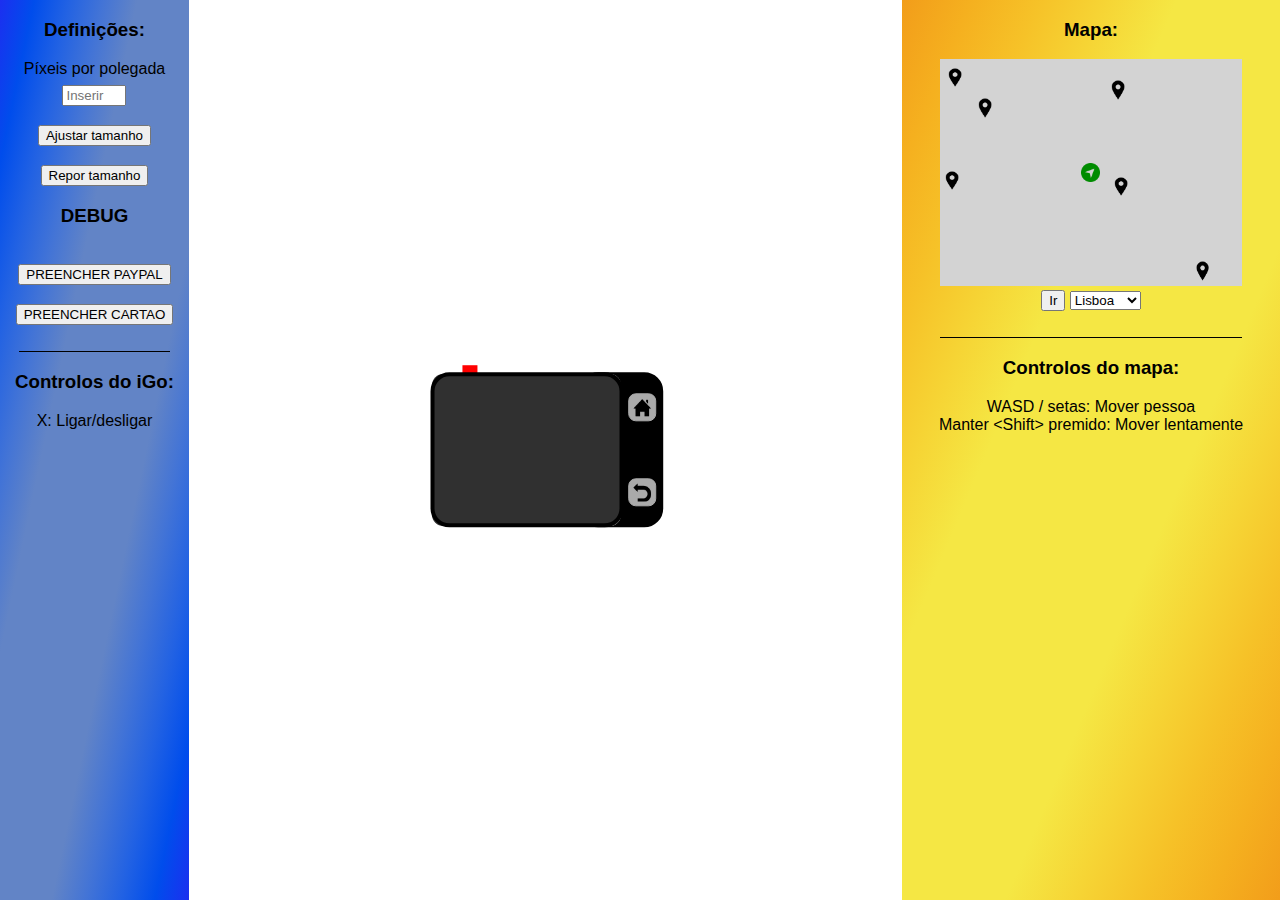
<file: documents/iGo_1/index.html>
<!DOCTYPE html>

<html>
	<head>
		<link rel="stylesheet" href="styles.css">
		<script src="../../util/util.js"></script>
		<script src="database.js"></script>
		<script src="main.js"></script>
	</head>

	<body onload="init();" ondragstart="return false;">
		<div class="sidebar" id="left_sidebar">
			<div id="ppi_container">
				<h3>Definições:</h3>
				<label id="ppi_label" for="ppi_input">Píxeis por polegada</label>
				<input id="ppi_input" type="number" min="0" max="300" placeholder="Inserir ppi">
				<br>
				<button id="ppi_button_resize" onclick="resize_screen();">Ajustar tamanho</button>
				<br>
				<button id="ppi_button_reset" onclick="reset_screen_size();">Repor tamanho</button>
				<h3>DEBUG</h3>
				<button id="ppi_button_resize" onclick="fill_paypal();">PREENCHER PAYPAL</button>
				<br>
				<button id="ppi_button_resize" onclick="fill_card();">PREENCHER CARTAO</button>
			</div>

			<br>
			<hr class="sidebar_line">

			<div>
				<h3>Controlos do iGo:</h3>
				X: Ligar/desligar
			</div>
		</div>

		<div id="main">
			<div id="iGo">
				<div id="power_button" onclick="turn_off_on();"></div>

				<div class="screen_container" id="screen_container_base">

					<!-- Ecrã desligado -->
					<div class="screen" id="off"></div>

					<!-- Logótipo -->
					<div id="screen_logo_container" align="center" ><br>iGo &trade;</div>

					<!-- Menu inicial -->
					<div class="screen" id="main_menu">

						<div id="main_menu_top_container">
							<img class="main_menu_top_icon" id="battery_icon" src="img/battery4.png">
							<img class="main_menu_top_icon" id="wifi_icon" src="img/wifi2.png">
							<div id="clock"></div>
						</div>

						<div id="main_menu_center_container">
							<div id="city_name"></div>
							<div id="degrees"></div>
							<img id="weather" src="img/temp_img.svg">
						</div>

						<div id="main_menu_right_container">
							<img class="main_menu_right_icon" id="apps_icon" src="img/apps.png" onclick="change_screen('apps');">
							<img class="main_menu_right_icon" id="location_icon" src="img/location.png" onclick="change_screen('error_screen');" >
							<!-- TODO: MyWeb -->
							<img class="main_menu_right_icon" id="options_icon" src="img/options.png" onclick="change_screen('error_screen');">
						</div>

					</div>

					<!-- Ecrã das aplicações -->
					<div class="screen" id="apps">
						<div class= "screen_title_container">Apps</div>

						<div class="app_container" id="iGuide_container" onclick="change_screen('iGuide_main');" align="center">
							<img class="app_icon" src="img/book.png">
							<p class="app_name">iGuide</p>
						</div>

						<div class="app_container" id="iWay_container" align="center">
							<img class="app_icon" src="img/way.png">
							<p class="app_name">iWay</p>
						</div>

						<div class="app_container" id="iGroup_container" onclick="change_screen('iGroup_main');" align="center">
							<img class="app_icon" src="img/group.png">
							<p class="app_name">iGroup</p>
						</div>
					</div>

					<!-- Ecrã da localização -->
					<div class="screen" id="location"></div>

					<!-- Ecrã das opções -->
					<div class="screen" id="options"></div>

					<!-- Ecrã principal do iGuide -->
					<div class="screen" id="iGuide_main">
						<div class="screen_title_container">iGuide</div>
						<div id="iGuide_near_you_container">Perto de si:</div>
						<ul id="iGuide_places_near_you"></ul>
					</div>

					<!-- Ecrã do iGuide com informações sobre um local -->
					<div class="screen" id="iGuide_info">
						<div class="screen_title_container">iGuide</div>
						<div id="iGuide_info_top">
							<img id="iGuide_info_icon">
							<div id="iGuide_info_title"></div>
						</div>
						<div id="iGuide_info_container"></div>
						<div id="iGuide_info_bottom_container"></div>
					</div>

					<div class="screen" id="iGuide_events">
						<div class="screen_title_container">iGuide</div>
						<div id="iGuide_events_location"></div>
						<div id= "iGuide_events_container">
							<ul id="iGuide_events_list"></ul>
						</div>
						<div id="iGuide_events_bottom_container"></div>
					</div>

					<div class="screen" id="iGuide_shops">
						<div class="screen_title_container">iGuide</div>
						<div id="iGuide_shops_location"></div>
						<div id="iGuide_shops_container">
							<ul id="iGuide_shops_list"></ul>
						</div>
						<div id="iGuide_shops_bottom_container"></div>
					</div>
					
					<div class="screen" id="iGuide_event_info">
						<div class="screen_title_container">iGuide</div>
						<div id="iGuide_event_title"></div>
						<div id="iGuide_event_info_container"></div>
						<div id="iGuide_events_info_bottom_container"></div>
					</div>
					<!-- Ecrã principal do iWay -->
					<div class="screen" id="iWay_main">
						<div class="screen_title_container">iWay</div>
					</div>

					<!-- Ecrã principal do iGroup -->
					<div class="screen" id="iGroup_main">
						<div class="screen_title_container">iGroup</div>
					</div>

					<!-- Ecrã de erro -->
					<div id="error_screen">
						<div id="error_msg"><br>Serviço temporariamente<br> indisponível.<br> <br></div>
						<button class="error_button" onclick="go_back();">Voltar</button>
					</div>

					<!-- Ecrã de métodos de pagamento -->
					<div class="screen" id="payment_methods">
						<div id="payment_title">Métodos de Pagamento</div>
						<div id="payment_descr">Selecione abaixo o seu método de pagamento de preferência...</div>
						<img id="add_pm" src="img/plus.svg" onclick="change_screen('add_payment');">
						<img id="delete_pm" src="img/delete.svg" onclick="show_delete_option();">
						<div id="empty_pm">Não existem métodos de pagamento guardados.</div>
						<ul id="payment_list"></ul>
					</div>

					<!--Adicionar método de pagamento -->
					<div class="screen" id="add_payment">
						<div id="payment_title">Ad. Método Pagamento</div>
						<div id="payment_descr">Escolha abaixo o método de pagamento que deseja adicionar.</div>
						<ul id="add_payment_list">
							<li id="add_payment_list_paypal" onclick="payment_form('add_payment_list_paypal');">
								<div id="add_payment_list_title">Paypal</div>
								<div id="add_payment_form_paypal">
									<div id="paypal_email_title">Email</div>
									<input id="paypal_email" type="text" name="email" onclick="write_mode('paypal_email');">
									<div id="paypal_pw_title">Password</div>
									<input id="paypal_pw" type="password" name="password"  onclick="write_mode('paypal_pw');">
									<div id="add_confirm_paypal" onclick="add_payment('paypal'); go_back();">Adicionar</div>
								</div>
							</li>
							<li id="add_payment_list_card" onclick="payment_form('add_payment_list_card');">
								<div id="add_payment_list_title" onclick="">Cartão Débito/Crédito</div>
								<div id="add_payment_form_card">
									<div id="card_number_title">Núm. cartão</div>
									<input id="card_number" type="text" name="cardno"  onclick="write_mode('card_number');">
									<div id="card_date_title">Data</div>
									<input id="card_date" type="text" name="cardate"  onclick="write_mode('card_date');">
									<div id="card_cvv_title">CVV</div>
									<input id="card_cvv" type="text" name="cardate"  onclick="write_mode('card_cvv');">
									<div id="add_confirm_card" onclick="add_payment('card'); go_back();">Adicionar</div>
								</div>

							</li>
						</ul>
					</div>

					<!-- Confirmação pagamento -->
					<div class="screen" id="payment_complete">
						<div id="payment_title">Processando Pagamento</div>
						<div id="payment_descr">Esta etapa poderá demorar alguns segundos....</div>
						<div id="payment_before">
							<img id="loading" src="img/ajax-loader.gif">
						</div>
						<div id="payment_after">Pagamento Concluído!</div>
					</div>

					<div id="keyboard" >
						<div class="keyboard_row keyboard_inactive" id="keyboard_row0">
							<div class="keyboard_button" onclick="do_write('1');">1</div>
							<div class="keyboard_button" onclick="do_write('2');">2</div>
							<div class="keyboard_button" onclick="do_write('3');">3</div>
							<div class="keyboard_button" onclick="do_write('4');">4</div>
							<div class="keyboard_button" onclick="do_write('5');">5</div>
							<div class="keyboard_button" onclick="do_write('6');">6</div>
							<div class="keyboard_button" onclick="do_write('7');">7</div>
							<div class="keyboard_button" onclick="do_write('8');">8</div>
							<div class="keyboard_button" onclick="do_write('9');">9</div>
							<div class="keyboard_button" onclick="do_write('0');">0</div>
						</div>
						<div class="keyboard_row keyboard_inactive" id="keyboard_row1">
							<div class="keyboard_button" onclick="do_write('Q');">Q</div>
							<div class="keyboard_button" onclick="do_write('W');">W</div>
							<div class="keyboard_button" onclick="do_write('E');">E</div>
							<div class="keyboard_button" onclick="do_write('R');">R</div>
							<div class="keyboard_button" onclick="do_write('T');">T</div>
							<div class="keyboard_button" onclick="do_write('Y');">Y</div>
							<div class="keyboard_button" onclick="do_write('U');">U</div>
							<div class="keyboard_button" onclick="do_write('I');">I</div>
							<div class="keyboard_button" onclick="do_write('O');">O</div>
							<div class="keyboard_button" onclick="do_write('P');">P</div>
						</div>
						<div class="keyboard_row keyboard_inactive" id="keyboard_row2">
							<div class="keyboard_button" onclick="do_write('A');">A</div>
							<div class="keyboard_button" onclick="do_write('S');">S</div>
							<div class="keyboard_button" onclick="do_write('D');">D</div>
							<div class="keyboard_button" onclick="do_write('F');">F</div>
							<div class="keyboard_button" onclick="do_write('G');">G</div>
							<div class="keyboard_button" onclick="do_write('H');">H</div>
							<div class="keyboard_button" onclick="do_write('J');">J</div>
							<div class="keyboard_button" onclick="do_write('K');">K</div>
							<div class="keyboard_button" onclick="do_write('L');">L</div>
						</div>
						<div class="keyboard_row keyboard_inactive" id="keyboard_row3">
							<div class="keyboard_button" onclick="do_write('Z');">Z</div>
							<div class="keyboard_button" onclick="do_write('X');">X</div>
							<div class="keyboard_button" onclick="do_write('C');">C</div>
							<div class="keyboard_button" onclick="do_write('V');">V</div>
							<div class="keyboard_button" onclick="do_write('B');">B</div>
							<div class="keyboard_button" onclick="do_write('N');">N</div>
							<div class="keyboard_button" onclick="do_write('M');">M</div>
						</div>
						<button id="keyboard_done" onclick="exit_write_mode();">&#10003;</button>
						<button id="keyboard_row_up" onclick="change_keyboard_row('up');">&#708;</button>
						<button id="keyboard_row_down" onclick="change_keyboard_row('down');">&#709;</button>
					</div>

				</div>

				<div class="screen_container" id="screen_container_frame"></div>

				<div id="buttons_container">
					<img class="button" id="home_button" src="img/home.png" onclick="change_screen('main_menu');">
					<img class="button" id="back_button" src="img/back.png" onclick="go_back();">
				</div>
			</div>
		</div>

		<div class="sidebar" id="right_sidebar">
			<div id="map_container">
				<h3>Mapa:</h3>
				<div id="map">
					<img id="your_position" src="img/position.png"></img>
				</div>
				<br>
				<button id="go_to_location" onclick="change_location();">Ir</button>
				<select id="map_locations">
				</select>
			</div>
			<br>
			<hr class="sidebar_line">

			<div>
				<h3>Controlos do mapa:</h3>
				WASD / setas: Mover pessoa
				<br>
				Manter &lt;Shift&gt; premido: Mover lentamente
			</div>
		</div>
	</body>
</html>
</file>
<file: documents/iGo_1/styles.css>
html, body {height: 100%; width: 100%; margin: 0; position: absolute; user-select: none;}

/************
 * Sidebars *
 ************/

.sidebar
{
	position: fixed;
	width: 5cm;
	height: 100%;
	background-image: linear-gradient(to right bottom, #1c2ff0, #004dec, #2262e3, #4374d6, #6284c6, #6284c6, #6284c6, #6284c6, #4374d6, #2262e3, #004dec, #1c2ff0);
	text-align: center;
}

.sidebar div
{
	font-family: Verdana, Geneva, sans-serif;
}

.sidebar_line
{
	width: 80%;
	height: 1px;
	background-color: black;
	border: none;
}

/* Left sidebar */

#left_sidebar
{
	width: 5cm;
	background-image: linear-gradient(to right bottom, #1c2ff0, #004dec, #2262e3, #4374d6, #6284c6, #6284c6, #6284c6, #6284c6, #4374d6, #2262e3, #004dec, #1c2ff0);
}

#ppi_container, #ppi_button_resize, #ppi_button_reset, #ppi_add_card, #ppi_add_paypal
{
	margin-top: 0.5cm;
}

#ppi_input
{
	margin-top: 0.2cm;
}

/* Right sidebar */

#right_sidebar
{
	right: 0;
	width: 10cm;
	background-image: linear-gradient(to right bottom, #f29d1a, #f5b01f, #f6c228, #f6d535, #f5e744, #f5e744, #f5e744, #f5e744, #f6d535, #f6c228, #f5b01f, #f29d1a);
}

#map
{
	position: relative;
	display: inline-block;
	width: 8cm;
	height: 6cm;
	background-color: lightgray;
}

#your_position
{
	position: absolute;
	width: 5mm;
	height: 5mm;
	z-index: 1;
}

.map_place_img
{
	z-index: 0;
}

/********
 * Main *
 ********/

#main
{
	position: absolute;
	left: 5cm;
	width: calc(100% - 15cm);
	height: 100%;
}

/****************
 * Power button *
 ****************/

#power_button
{
	position: absolute;
	background-color: red;
	width: 0.4cm;
	height: 0.2cm;
	left: calc(50% - 2cm);
	top: calc(50% - 2cm - 1.3mm);
	transform: translate(-50%, -50%);
}

/**********
 * Screen *
 **********/

.screen_container
{
	position: absolute;
	top: 50%;
	left: 50%;
	width: 5cm;
	height: 4cm;
}

#screen_container_base
{
	z-index: 2;
	margin-top: -2cm;
	margin-left: -3cm;
	background-color: white;
	border-radius: 3mm;
}

#screen_container_frame
{
	position: absolute;
	z-index: 3;
	width: 4.9cm;
	height: 3.9cm;
	left: 50%;
	top: 50%;
	transform: translate(calc(-50% - 0.5cm), -50%);
	background-color: transparent;
	border: 1.3mm solid black;
	border-radius: 5mm;
	pointer-events: none;
}

.screen
{
	position: absolute;
	width: 100%;
	height: 100%;
	display: none;
	border-radius: 3mm;
	overflow: hidden;
}

/***********
 * BUTTONS *
 **********/

#buttons_container
{
	z-index: 1;
	position: absolute;
	background-color: black;
	top: 50%;
	left: 50%;
	margin-left: 2cm;
	width: 2cm;
	height: 3.9cm;
	border: 1.3mm solid black;
	border-radius: 5mm;
	transform: translate(-50%, -50%);
}

.button
{
	position: absolute;
	width: 5mm;
	height: 5mm;
	padding: 1mm;
	right: 0.65mm;
	margin: -3.5mm 0 0 -3.5mm;
	border: 0.5mm solid #AAAAAA;
	background-color: #AAAAAA;
	border-radius: 2mm;
}

.button:active
{
	background-color: #666666;
}

#home_button
{
	top: 8mm;
}

#back_button
{
	bottom: 4.5mm;
}

/**************/
/* Off screen */
/**************/

#off {
	background-color: #303030;
}

/* Logo */
#screen_logo_container
{
	position: absolute;
	width: 100%;
	height: 100%;
	opacity: 0;
	border-radius: 3mm;
	color: white;
	font-size: 30pt;
}

/*************/
/* Main menu */
/*************/

/* Top container */

#main_menu_top_container
{
	z-index: 2;
	position: absolute;
	width: 5cm;
	height: 1cm;
	background-color: #4455CC;
	box-shadow: 0 0.3mm 0.8mm grey;
	border-top-right-radius: 3mm;
	border-top-left-radius: 3mm;
}

.main_menu_top_icon
{
	position: absolute;
	width: 6mm;
	height: 6mm;
	top: 2mm;
}

#battery_icon
{
	left: 1mm;
}

#wifi_icon
{
	left: 8mm;
}

#clock
{
	position: absolute;
	right: 14mm;
	top: 2mm;
	font-family: courier;
	font-size: 18pt;
	font-weight: bold;
}

/* Right container */

#main_menu_right_container
{
	z-index: 3;
	position: absolute;
	width: 1cm;
	height: 4cm;
	left: 40mm;
	background-color: transparent;
	border-top-right-radius: 3mm;
	border-bottom-right-radius: 3mm;
}

.main_menu_right_icon
{
	position: absolute;
	left: 1mm;
	width: 5mm;
	height: 5mm;
	padding: 1mm;
	border-radius: 1.5mm;
	background-color: #F6F6F6;
	box-shadow: 0 0 2pt gray;
}

.main_menu_right_icon:active
{
	background-color: #BBBBBB;
}

#apps_icon
{
	top: 1.5mm;
}

#location_icon
{
	top: 11.5mm;
}

#options_icon
{
	top: 31.5mm;
}

/* Center container */

#main_menu_center_container
{
	z-index: 1;
	position: absolute;
	width: 4cm;
	padding-right: 1cm;
	height: 3cm;
	top: 9.8mm;
	background-image: url("img/bg2.jpeg");
	background-size: cover;
	border-bottom-left-radius: 3mm;
	border-bottom-right-radius: 3mm;
}

#weather
{
	position: absolute;
	height: 70%;
	width: 60%;
	top: 8mm;
	left: 16mm;
}

#city_name {
	position: absolute;
	font-family: Arial, Helvetica, sans-serif;
	left: 2cm;
	top: 3mm;
	font-size: 18pt;
	transform: translate(-50%, 0);
}

#degrees
{
	position: absolute;
	font-family: "Lucida Console", Lucida, monospace;
	top: 14mm;
	left: 4mm;
	font-size: 28pt;
}

/****************/
/* Error screen */
/****************/

#error_screen
{
	z-index: 4;
	background-color: #66CDAA;
	position: absolute;
	top: 0.65cm;
	left: 0.2cm;
	width: 90%;
	height: 70%;
	border: 0.4mm solid black;
	border-radius: 3mm;
	display: none;
	opacity: 0;
}

#error_msg
{
	font-family: sans-serif;
	font-size: 11pt;
	text-align: center;
}

.error_button
{
  position: absolute;
  background-color: #708090;
  border: none;
  border-radius: 3mm;
  left: 0.4cm;
  color: white;
  padding: 5px 50px;
  text-align: center;
  text-decoration: none;
  font-size: 15px;
}

/**************************
 * Screen title container *
 **************************/

.screen_title_container
{
	position: relative;
	width: 4.5cm; /* (+ 0.5cm padding_left) = 5cm */
	height: 4.5mm; /* (+ 0.5mm padding_top) = 5mm */
	padding-top: 0.5mm;
	padding-left: 5mm;
	background-color: #4455CC;
	box-shadow: 0 0.3mm 0.8mm grey;
	border-top-right-radius: 3mm;
	border-top-left-radius: 3mm;
	font-family: "Trebuchet MS", Helvetica, sans-serif;
	font-size: 10pt;
	font-weight: bold;
}


/*************
 * Apps menu *
 *************/

.app_container
{
	position: absolute;
	width: calc(100% / 3);
	top: 5mm;
	height: 3.5cm;
	border: 0.2mm solid black;
	background-color: lightgrey;
	transform: translate(-0.1mm, 0);
}

#iGuide_container
{
	border-bottom-left-radius: 3mm;
}

#iWay_container
{
	left: calc(100% / 3);
}

#iGroup_container
{
	left: calc(200% / 3);
	border-bottom-right-radius: 3mm;
}

.app_icon
{
	position: absolute;
	width: 12mm;
	top: 35%;
	left: 50%;
	transform: translate(-50%, -50%);
}

.app_name
{
	position: absolute;
	font-family: "Trebuchet MS", Helvetica, sans-serif;
	font-size: 12pt;
	top: 60%;
	left: 50%;
	transform: translate(-50%, -50%);
}

/***************
 * iGuide main *
 ***************/

#iGuide_near_you_container
{
	position: absolute;
	width: 4.5cm; /* (+ 0.5cm padding_left) = 5cm */
	height: 4.5mm; /* (+ 0.5mm padding_top) = 5mm */
	top: 4.8mm;
	left: -0.2mm;
	padding-top: 0.5mm;
	padding-left: 0.5cm;
	background-color: #BBBBBB;
	border: 0.2mm solid black;
	font-family: Verdana, sans-serif;
	font-size: 10pt;
}

#iGuide_places_near_you
{
	position: absolute;
	top: 9.8mm;
	left: -0.2mm;
	width: 5cm;
	height: 3cm;
	list-style: none;
	overflow-x: hidden;
	margin-top: 0;
	padding-left: 0;
	background-color: #DDDDDD;
	border: 0.2mm solid black;
	border-bottom-left-radius: 3mm;
	border-bottom-right-radius: 3mm;
}

.iGuide_place_frame
{
	width: 4.8cm;
	height: 1cm;
	background-image: linear-gradient(to right top, #5ffbf1, #46eefa, #41dfff, #52cffe, #69bff8, #69bff8, #69bff8, #69bff8, #52cffe, #41dfff, #46eefa, #5ffbf1);
	margin: 5px 0 0px 0;
    border-radius: 3mm;
    width: 4.8cm;
    left: 1mm;
    position: relative;
}

.iGuide_place
{
	width: 3cm;
	font-family: Verdana, sans-serif;
	font-size: 8pt;
	padding-top: 2.5mm;
	padding-left: 2.5mm;
	overflow: hidden;
	white-space: nowrap;
	-o-text-overflow: ellipsis;
	text-overflow: ellipsis;
}

.info_icon
{
	position: relative;
	width: 0.7cm;
	height: 0.7cm;
	left: 3.8cm;
	top: -4.5mm;
}

/**********************
 * iGuide info screen *
 **********************/

#iGuide_info_top
{
	position: relative;
	min-height: 8mm;
	border: 0.2mm solid black;
	background-color: lightgrey;
}

#iGuide_info_title
{
	position: relative;
	left: 1cm;
	width: 3.5cm;
	font-family: "Trebuchet MS", Helvetica, sans-serif;
	font-size: 10pt;
	padding: 5%;
}

#iGuide_info_icon
{
	position: absolute;
	top: 50%;
	transform: translate(0, -50%);
	width: 0.7cm;
	height: 0.7cm;
	padding-left: 2mm;
}

#iGuide_info_container
{
	position: relative;
	border: 0.2mm solid black;
	width: calc(100% - 4mm);
	height: 2cm;
	left: -0.2mm;
	padding-left: 2mm;
	padding-right: 2mm;
	background-color: lightgrey;
	font-family: "Trebuchet MS", Helvetica, sans-serif;
	font-size: 13px;
	overflow-y: scroll;
}

#iGuide_events_container
{
	position: relative;
	border: 0.2mm solid black;
	width: calc(100% - 4mm);
	height: 3cm;
	left: -0.2mm;
	padding-left: 2mm;
	padding-right: 2mm;
	background-color: lightgrey;
	font-family: "Trebuchet MS", Helvetica, sans-serif;
	font-size: 13px;
	z-index: 0;
	overflow-y: scroll;
	height: 3cm;
	top: -0.2mm;
}

#iGuide_shops_container
{
	position: relative;
	border: 0.2mm solid black;
	width: calc(100% - 4mm);
	height: 3cm;
	left: -0.2mm;
	padding-left: 2mm;
	padding-right: 2mm;
	background-color: lightgrey;
	font-family: "Trebuchet MS", Helvetica, sans-serif;
	font-size: 13px;
	z-index: 0;
	overflow-y: scroll;
}

#iGuide_events_location{
	position: relative;
	border: 0.2mm solid black;
	background-color: #BBBBBB;
	font-family: Verdana, sans-serif;
	font-size: 10pt;
	padding-left: 0.75cm;
	left: -1.6mm;
	width: 105%;
	top: -0.1mm;
}

#iGuide_info_bottom_container
{
	border: 0.2mm solid black;
	font-family: "Trebuchet MS", Helvetica, sans-serif;
	font-size: 13px;
	border-bottom-left-radius: 3mm;
	border-bottom-right-radius: 3mm;
}

.infobutton{
	width: 33.3%;
	font-family: "Trebuchet MS", Helvetica, sans-serif;
	font-size: 10px;
}

#iGuide_events_bottom_container
{
	border: 0.2mm solid black;
	font-family: "Trebuchet MS", Helvetica, sans-serif;
	font-size: 13px;
	border-bottom-left-radius: 3mm;
	border-bottom-right-radius: 3mm;
	z-index: 1;
	position: relative;
	top: -0.5cm;
}



.iGuide_event_frame
{
	list-style: none;
	position: relative;
	left: -1.2cm;
	width: 5cm;
	height: 1.2cm;
	background-image: linear-gradient(to right top, #5ffbf1, #46eefa, #41dfff, #52cffe, #69bff8, #69bff8, #69bff8, #69bff8, #52cffe, #41dfff, #46eefa, #5ffbf1);
}

.iGuide_event
{
	width: 3cm;
	font-family: Verdana, sans-serif;
	font-size: 8pt;
	padding-top: 2.5mm;
	padding-left: 2.5mm;
	overflow: hidden;
	white-space: nowrap;
	-o-text-overflow: ellipsis;
	text-overflow: ellipsis;
}

#iGuide_event_title
{
	position: absolute;
	background-color: #BBBBBB;
	border: 0.2mm solid black;
	height: 5%;
	width: 100%;
	font-family: "Trebuchet MS", Helvetica, sans-serif;
	font-size: 10pt;
	padding: 5%;
}

#iGuide_shops_location
{
	position: relative;
	border: 0.2mm solid black;
	background-color: #BBBBBB;
	font-family: Verdana, sans-serif;
	font-size: 10pt;
	padding-left: 0.75cm;
	left: -1.6mm;
	width: 105%;
	top: -0.1mm;
}

#iGuide_shops_bottom_container
{
	border: 0.2mm solid black;
	font-family: "Trebuchet MS", Helvetica, sans-serif;
	font-size: 13px;
	border-bottom-left-radius: 3mm;
	border-bottom-right-radius: 3mm;
	z-index: 1;
	position: relative;
	top: -0.5cm;
}


#iGuide_event_info_container
{
	top: 1.2cm;
	position: absolute;
	border: 0.2mm solid black;
	width: calc(100% - 4mm);
	height: 2.5cm;
	left: -0.2mm;
	padding-left: 2mm;
	padding-right: 2mm;
	background-color: lightgrey;
	border-bottom: none;
	font-family: "Trebuchet MS", Helvetica, sans-serif;
	font-size: 13px;
	overflow-y: scroll;
}

#iGuide_events_info_bottom_container
{
	border: 0.2mm solid black;
	font-family: "Trebuchet MS", Helvetica, sans-serif;
	font-size: 13px;
	border-bottom-left-radius: 3mm;
	border-bottom-right-radius: 3mm;
	z-index: 1;
	position: relative;
	top: 3cm;
}

#iGuide_events_list, #iGuide_shops_list{
	position: relative;
    top: -2mm;
    left: -12.5mm;
    list-style: none;
}

#payButton
{
   position: relative;
   top: 8mm;
   background-color: #36f454;
   border: none;
   color: white;
   padding: 11px 18px;
   text-align: center;
   text-decoration: none;
   display: inline-block;
   font-size: 10px;
   margin: 2px 2px;
   border-radius: 3mm;
}

/**************
 * Pagamentos *
 **************/

#payment_methods, #add_payment, #payment_complete{
	background-color: 	#191970;
	overflow-y: scroll;
}

#payment_title
{
	position: relative;
	top: 2mm;
	padding-left: 2mm;
	padding-right: 2mm;
	color: white;
	font-size: 12pt;
	font-family: Tahoma, Geneva, sans-serif;
}

#payment_descr
{
	position: relative;
	top: 4mm;
	padding-left: 2mm;
	padding-right: 2mm;
	color: white;
	font-size: 7pt;
	font-family: Tahoma, Geneva, sans-serif;
}

#empty_pm
{
	position: relative;
    color: lightgrey;
    opacity: 0.15;
    top: 9mm;
	text-align: center;
	font-family: Tahoma, Geneva, sans-serif;
	font-size: 9pt;
	display: block;
}

#add_pm
{
	position: relative;
	top: 7mm;
	left: 40%;
	transform: translate(-50%, 0);
	width: 0.5cm;
	height: 0.5cm;
	border-radius: 50%;
	border: 1px solid #ddd;
}

#delete_pm
{
	position: relative;
	top: 7mm;
	left: 48%;
	transform: translate(-50%, 0);
	width: 0.5cm;
	height: 0.5cm;
	border-radius: 50%;
	border: 1px solid #ddd;
}

#add_pm:hover
{
	box-shadow: 0 0 5px 1px rgba(0, 140, 186, 0.5);
}

#delete_pm:hover
{
	box-shadow: 0 0 5px 1px rgba(0, 140, 186, 0.5);
}

#payment_list, #add_payment_list
{
	position: relative;
	padding-left: 0;
	top: 4mm;
	list-style: none;
}

.payment_box_c, #add_payment_list_card, .payment_box_p, #add_payment_list_paypal
{
	position: relative;
	width: 4.5cm;
	height: 1cm;
	border-radius: 2mm;
	margin-left: 2.5mm;
	margin-top: 1mm;
	transition-property: height;
	transition-duration: 0.5s;
}

.payment_box_c, #add_payment_list_card
{
	background: -webkit-linear-gradient(left, rgba(255,175,75,1) 0%, rgba(255,79,158,1) 100%);
}

.payment_box_p, #add_payment_list_paypal
{
	background: -webkit-linear-gradient(left, rgba(242,0,61,1) 0%, rgba(193,70,161,1) 0%, rgba(168,0,119,1) 0%, rgba(168,0,119,1) 19%, rgba(217,54,63,1) 61%, rgba(217,54,63,1) 100%);
}

.p_info_img
{
	position: absolute;
	width: 0.8cm;
	height: 0.8cm;
	left: 3.5cm;
	top: 50%;
	border-radius: 50%;
	transform: translate(0, -50%);
}

.payment_type
{
	position: relative;
	font-family: Tahoma, Geneva, sans-serif;
	color: white;
	font-size: 9pt;
	top:1mm;
	left: 2mm;
	font-weight: bold;
}

.hidden_card
{
	position: relative;
	color: white;
	font-family: Tahoma, Geneva, sans-serif;
	font-size: 6.5pt;
	top: 1mm;
	left: 2mm;
}

#delete_b {
  position: relative;
  width: 0.8cm;
  height: 0.8cm;
  left: 3.5cm;
  top: -5.9mm;
  border-radius: 50%;
	z-index: -1;
}

#add_payment_list_title
{
	position: relative;
	font-family: Tahoma, Geneva, sans-serif;
	color: white;
	font-size: 10pt;
	text-align: center;
	font-weight: bold;
	top: 2.6mm;
}


#add_payment_form_card, #add_payment_form_paypal
{
	opacity: 0;
}

#paypal_email_title, #card_number_title
{
	position: relative;
  top: 4mm;
  left: 2mm;
  color: black;
  font-family: Tahoma, Geneva, sans-serif;
  font-size: 9pt;
}

#paypal_email, #card_number{
	position: relative;
    left: 2mm;
    top: 4mm;
    border-radius: 2mm;
    border: none;
	width: 4.1cm;

}

#paypal_pw_title, #card_date_title{
	position: relative;
  top: 6mm;
  left: 2mm;
  color: black;
  font-family: Tahoma, Geneva, sans-serif;
  font-size: 9pt;
}

#paypal_pw{
	position: relative;
  left: 2mm;
  top: 6mm;
  border-radius: 2mm;
  border: none;
	width: 4.1cm;
}

#card_date{
	position: relative;
  left: 2mm;
  top: 6mm;
  border-radius: 2mm;
  border: none;
	width: 1.5cm;
}

#card_cvv_title
{
	position: relative;
  top: -3.6mm;
  left: 25mm;
  color: black;
  font-family: Tahoma, Geneva, sans-serif;
  font-size: 9pt;
}

#card_cvv{
	position: relative;
    left: 25mm;
    top: -3.4mm;
    border-radius: 2mm;
    border: none;
	width: 1.5cm;
}

#add_confirm_paypal
{
  position: relative;
  font-family: Tahoma, Geneva, sans-serif;
  background-color: grey;
  border: none;
  border-radius: 3mm;
  left: 2mm;
  color: white;
  padding: 4px 40px;
  text-align: center;
  text-decoration: none;
  font-size: 13px;
  top: 9mm;
  width: 2cm;
  z-index:3;
}


#add_confirm_card{
  position: relative;
  font-family: Tahoma, Geneva, sans-serif;
  background-color: grey;
  border: none;
  border-radius: 3mm;
  left: 2mm;
  color: white;
  padding: 4px 40px;
  text-align: center;
  text-decoration: none;
  font-size: 13px;
  top: 1mm;
  width: 2cm;
  z-index:3;
}

#loading{
	position: relative;
    width: 4cm;
    height: 0.5cm;
    top: 1.2cm;
    left: 10%;
	opacity: 1;
}

#payment_after{
	position: relative;
    top: 6mm;
    left: 4.5mm;
	font-family: Tahoma, Geneva, sans-serif;
	color: white;
	opacity: 0;
}
/***********
 * Teclado *
 ***********/

#keyboard
{
	z-index: 4;
	position: absolute;
	width: 100%;
	height: 1cm;
	left: 0;
	bottom: 0;
	background-color: white;
	border: 0.2mm solid gray;
	display: none;
	border-bottom-left-radius: 3mm;
	border-bottom-right-radius: 3mm;
}

.keyboard_row
{
	position: relative;
	top: -2mm;
	left: 3.5mm;
}

.keyboard_active
{
	z-index: 2;
	height: 4mm;
}

.keyboard_inactive
{
	z-index: 1;
	height: 1.5mm;
	pointer-events: none;
}

.keyboard_button
{
	position: relative;
	width: 3.8mm;
	margin-left: -1mm;
	font-family: courier, sans-serif;
	font-weight: bold;
	background-image: linear-gradient(to left top, #bbbbbb, #cccccc, #dddddd, #eeeeee, #ffffff);
	display: inline-block;
}

.keyboard_active .keyboard_button
{
	height: 4mm;
	margin-top: 2.5mm;
	font-size: 10pt;
	color: black;
}

.keyboard_inactive .keyboard_button
{
	height: 1.5mm;
	font-size: 5pt;
	color: grey;
}

#keyboard_done
{
	z-index: 3;
	position: absolute;
	width: 3mm;
	padding: 0;
	height: 4mm;
	right: 1mm;
	bottom: 4.5mm;
	font-size: 8pt;
	font-weight: bold;
	text-align: center;
}

#keyboard_row_up
{
	z-index: 3;
	position: absolute;
	width: 3mm;
	padding: 0;
	height: 3mm;
	right: 5mm;
	bottom: 6.5mm;
	font-size: 8pt;
	font-weight: bold;
}

#keyboard_row_down
{
	z-index: 3;
	position: absolute;
	width: 3mm;
	padding: 0;
	height: 3mm;
	right: 5mm;
	bottom: 2.5mm;
	font-size: 8pt;
	font-weight: bold;
}

/********
 * Fade *
 ********/

@keyframes fade_in {
	0% {opacity: 0;}
	100% {opacity: 1;}
}

@fade_out {
	0% {opacity: 1; }
	100% {opacity: 0; }
}

@keyframes increase_size {
	0% { height: 1cm; }
	100% { height: 4.1cm;}
}

@keyframes decrease_size {
	0% { height: 4.1cm; }
	100% { height: 1cm;}
}

@keyframes fade_in_out {
	0%,100% {opacity: 0;}
	50% {opacity: 1;}
}

/********************
 * Custom scrollbar *
 ********************/

::-webkit-scrollbar {
  width: 0;
	background: transparent;
}

::-webkit-scrollbar-track {
  box-shadow: inset 0 0 1mm grey;
}

::-webkit-scrollbar-thumb {
  background: #708090;
}

::-webkit-scrollbar-thumb:hover {
  background: #696969;
}
</file>
